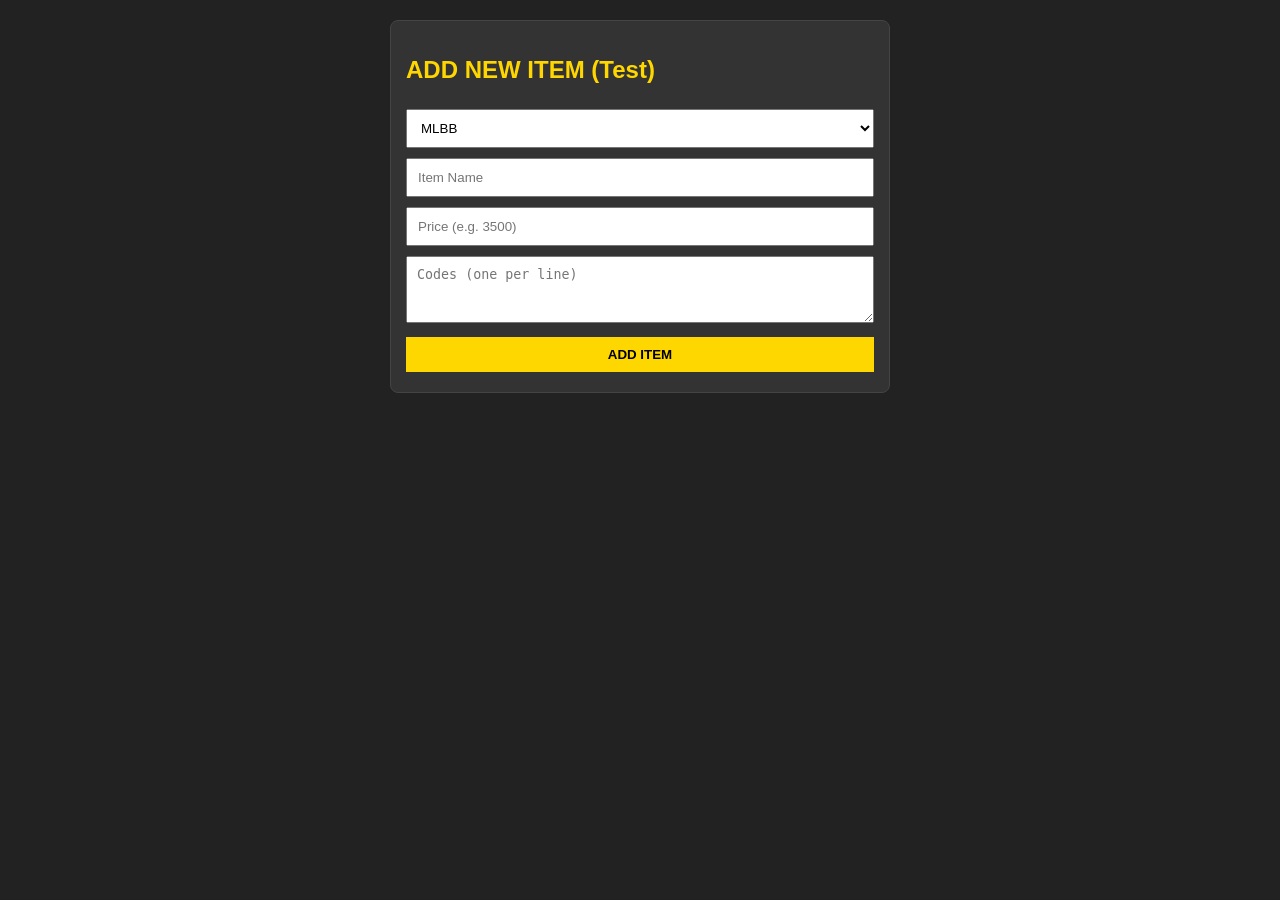
<file: static/admin-minimal.html>
<!DOCTYPE html>
<html lang="en">
<head>
    <meta charset="UTF-8">
    <meta name="viewport" content="width=device-width, initial-scale=1.0">
    <title>Minimal Admin</title>
    <style>
        body { background: #222; color: white; font-family: sans-serif; padding: 20px; max-width: 500px; margin: auto; }
        input, select, button, textarea { width: 100%; padding: 10px; margin: 5px 0; box-sizing: border-box; }
        button { background: #ffd700; border: none; font-weight: bold; cursor: pointer; }
        .box { background: #333; padding: 15px; border-radius: 8px; border: 1px solid #444; }
        h2 { color: #ffd700; }
    </style>
</head>
<body>
    <div class="box">
        <h2>ADD NEW ITEM (Test)</h2>
        <form id="addForm">
            <select id="category">
                <option value="ml">MLBB</option>
            </select>
            <input type="text" id="name" placeholder="Item Name" required>
            <input type="text" id="price" placeholder="Price (e.g. 3500)" required>
            <textarea id="stock" rows="3" placeholder="Codes (one per line)" required></textarea>
            <button type="submit" id="addItemBtn">ADD ITEM</button>
        </form>
    </div>

    <script>
        document.getElementById('addForm').addEventListener('submit', async function(e) {
            e.preventDefault(); 
            try {
                const data = {
                    category: document.getElementById('category').value,
                    name: document.getElementById('name').value,
                    price: document.getElementById('price').value,
                    stock: document.getElementById('stock').value.split('\n').filter(s => s.trim() !== "")
                };
                
                const response = await fetch('/api/add-item', { 
                    method: 'POST', 
                    headers: {'Content-Type': 'application/json'},
                    body: JSON.stringify(data) 
                });

                if (response.ok) {
                    alert("SUCCESS! Item Added. Status: " + response.status);
                } else {
                    const errorText = await response.text();
                    alert(`SERVER ERROR! Status: ${response.status}. Msg: ${errorText}`);
                }
            } catch (fatalError) {
                alert("CRITICAL NETWORK CRASH. Error: " + fatalError.message);
                return;
            }
            
            this.reset(); // Clear form fields
        });
    </script>
</body>
</html>
</file>
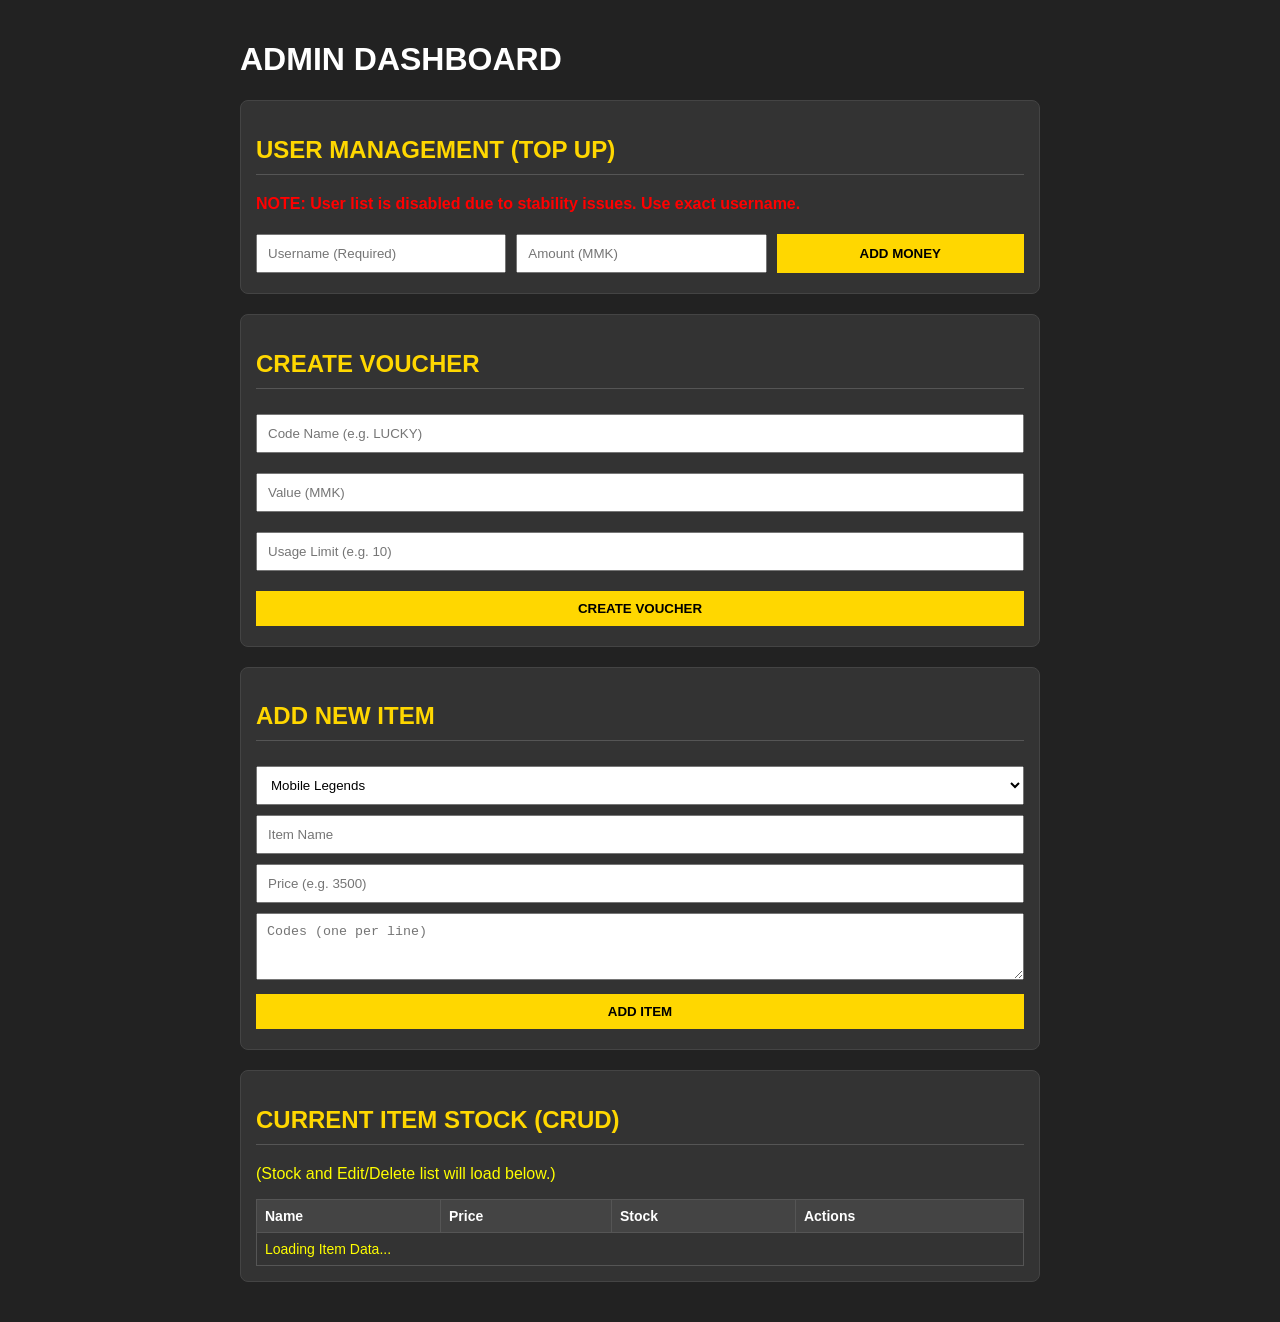
<file: static/admin.html>
<!DOCTYPE html>
<html lang="en">
<head>
    <meta charset="UTF-8">
    <meta name="viewport" content="width=device-width, initial-scale=1.0">
    <title>Shop Admin</title>
    <style>
        body { background: #222; color: white; font-family: sans-serif; padding: 20px; max-width: 800px; margin: auto; }
        input, select, button, textarea { width: 100%; padding: 10px; margin: 5px 0; box-sizing: border-box; }
        button { background: #ffd700; border: none; font-weight: bold; cursor: pointer; }
        .box { background: #333; padding: 15px; margin-bottom: 20px; border-radius: 8px; border: 1px solid #444; }
        h2 { color: #ffd700; border-bottom: 1px solid #555; padding-bottom: 10px; }
        table { width: 100%; border-collapse: collapse; margin-top: 10px; font-size: 14px; }
        th, td { border: 1px solid #555; padding: 8px; text-align: left; vertical-align: top; }
        th { background: #444; }
        .action-btns button { width: auto; padding: 5px 10px; font-size: 12px; margin-right: 5px; }
        .delete-btn { background: #d32f2f; color: white; }
        .edit-btn { background: #2196F3; color: white; }
        .full-stock { font-size: 12px; white-space: pre-wrap; background: #222; padding: 5px; border-radius: 3px; }
        
        /* Modal for Editing (UNCHANGED) */
        .modal { display: none; position: fixed; top: 0; left: 0; width: 100%; height: 100%; background: rgba(0,0,0,0.9); z-index: 999; align-items: center; justify-content: center; }
        .modal-content { background: #333; padding: 20px; width: 90%; max-width: 400px; border-radius: 10px; max-height: 90vh; overflow-y: auto; }
    </style>
</head>
<body>
    <h1>ADMIN DASHBOARD</h1>

    <div id="editModal" class="modal">
        <div class="modal-content">
            <h2>EDIT ITEM: <span id="editItemName"></span></h2>
            <form id="editForm">
                <input type="hidden" id="editItemId">
                <input type="text" id="editItemPrice" placeholder="Price (e.g. 3500)" required>
                <textarea id="editItemStock" rows="8" placeholder="Codes (one per line)"></textarea>
                <button type="submit" style="background: #4CAF50;">SAVE CHANGES</button>
                <button type="button" onclick="closeEditModal()" class="delete-btn">CANCEL</button>
            </form>
        </div>
    </div>


    <div class="box">
        <h2>USER MANAGEMENT (TOP UP)</h2>
        <p style="color:red; font-weight:bold;">NOTE: User list is disabled due to stability issues. Use exact username.</p>
        <div style="display: flex; gap: 10px;">
            <input type="text" id="topupUser" placeholder="Username (Required)">
            <input type="number" id="topupAmount" placeholder="Amount (MMK)">
            <button onclick="topup()">ADD MONEY</button>
        </div>
    </div>

    <div class="box">
        <h2>CREATE VOUCHER</h2>
        <div style="display: flex; gap: 10px; flex-wrap: wrap;">
            <input type="text" id="vCode" placeholder="Code Name (e.g. LUCKY)">
            <input type="number" id="vAmount" placeholder="Value (MMK)">
            <input type="number" id="vLimit" placeholder="Usage Limit (e.g. 10)">
            <button onclick="createVoucher()">CREATE VOUCHER</button>
        </div>
    </div>

    <div class="box">
        <h2>ADD NEW ITEM</h2>
        <form id="addForm">
            <select id="category">
                <option value="ml">Mobile Legends</option>
                <option value="pubg">PUBG</option>
                <option value="netflix">Netflix</option>
            </select>
            <input type="text" id="name" placeholder="Item Name" required>
            <input type="text" id="price" placeholder="Price (e.g. 3500)" required>
            <textarea id="stock" rows="3" placeholder="Codes (one per line)"></textarea>
            <button type="submit" id="addItemBtn">ADD ITEM</button>
        </form>
    </div>

    <div class="box">
        <h2>CURRENT ITEM STOCK (CRUD)</h2>
        <p style="color:yellow;">(Stock and Edit/Delete list will load below.)</p>
        <table id="itemTable">
            <thead>
                <tr><th>Name</th><th>Price</th><th>Stock</th><th>Actions</th></tr>
            </thead>
            <tbody>
                 <tr><td colspan="4" style="color:yellow;">Loading Item Data...</td></tr>
            </tbody>
        </table>
    </div>

    <script>
        let allAdminItems = [];

        function openEditModal(itemId, itemName, itemPrice, itemStock) { /* ... */ }
        function closeEditModal() { /* ... */ }

        // --- LOAD USER DATA (DISABLED FOR STABILITY) ---
        // We no longer try to load the full user list to prevent the page from crashing.
        function loadUsers() {
             // This is now empty to prevent the hang
        }

        // --- CORE DATA LOADER (Still relies on fetch, but simplified) ---
        async function loadAdminData() {
            try {
                const itemTableBody = document.querySelector('#itemTable tbody');
                itemTableBody.innerHTML = '<tr><td colspan="4">Fetching items...</td></tr>';

                const itemRes = await fetch('/api/items');
                
                if (!itemRes.ok) {
                     itemTableBody.innerHTML = `<tr><td colspan="4" style="color:red;">API FAIL! Status: ${itemRes.status}. Cannot load items.</td></tr>`;
                     return;
                }
                
                allAdminItems = await itemRes.json(); 
            
                itemTableBody.innerHTML = '';
                
                allAdminItems.forEach(item => {
                    const itemId = item.name.replace(/\s+/g, '_').toLowerCase();
                    
                    itemTableBody.innerHTML += `
                        <tr>
                            <td>${item.name} (${item.category.toUpperCase()})</td>
                            <td>${item.price}</td>
                            <td style="color:${item.stock.length > 0 ? '#0F0' : 'red'};">${item.stock.length}</td>
                            <td class="action-btns">
                                <button class="edit-btn" onclick="openEditModal('${itemId}', '${item.name}', '${item.price}', [${item.stock.map(s => \`\\"${s}\\"`).join(',')}] )">Edit</button>
                                <button class="delete-btn" onclick="deleteItem('${itemId}')">Delete</button>
                            </td>
                        </tr>
                    `;
                });
                
            } catch (e) {
                document.querySelector('#itemTable tbody').innerHTML = `<tr><td colspan="4" style="color:red;">CLIENT CRASH: ${e.message}</td></tr>`;
            }
        }

        // --- HANDLER FUNCTIONS ---

        document.getElementById('addForm').addEventListener('submit', async function(e) {
            e.preventDefault(); 
            try {
                const data = {
                    category: document.getElementById('category').value,
                    name: document.getElementById('name').value,
                    price: document.getElementById('price').value + " MMK",
                    stock: document.getElementById('stock').value.split('\n').filter(s => s.trim() !== "")
                };
                
                if (data.name.length < 1) {
                    alert("ERROR: Item Name is missing.");
                    return;
                }

                const response = await fetch('/api/add-item', { 
                    method: 'POST', 
                    headers: {'Content-Type': 'application/json'},
                    body: JSON.stringify(data) 
                });

                if (response.ok) {
                    alert("Item Added Successfully!");
                } else {
                    const errorText = await response.text();
                    alert(`SERVER ERROR! Status: ${response.status}. Msg: ${errorText}`);
                }
            } catch (fatalError) {
                alert("CRITICAL CLIENT-SIDE CRASH. Error: " + fatalError.message);
                return;
            }
            
            this.reset(); 
            loadAdminData(); // Refresh list
        });

        // --- Other CRUD / TOPUP Functions (UNCHANGED) ---
        // ... (Remaining functions below: deleteItem, editForm.onsubmit, topup, createVoucher, etc.) ...
        
        loadAdminData(); // Initial data load
    </script>
</body>
</html>
</file>
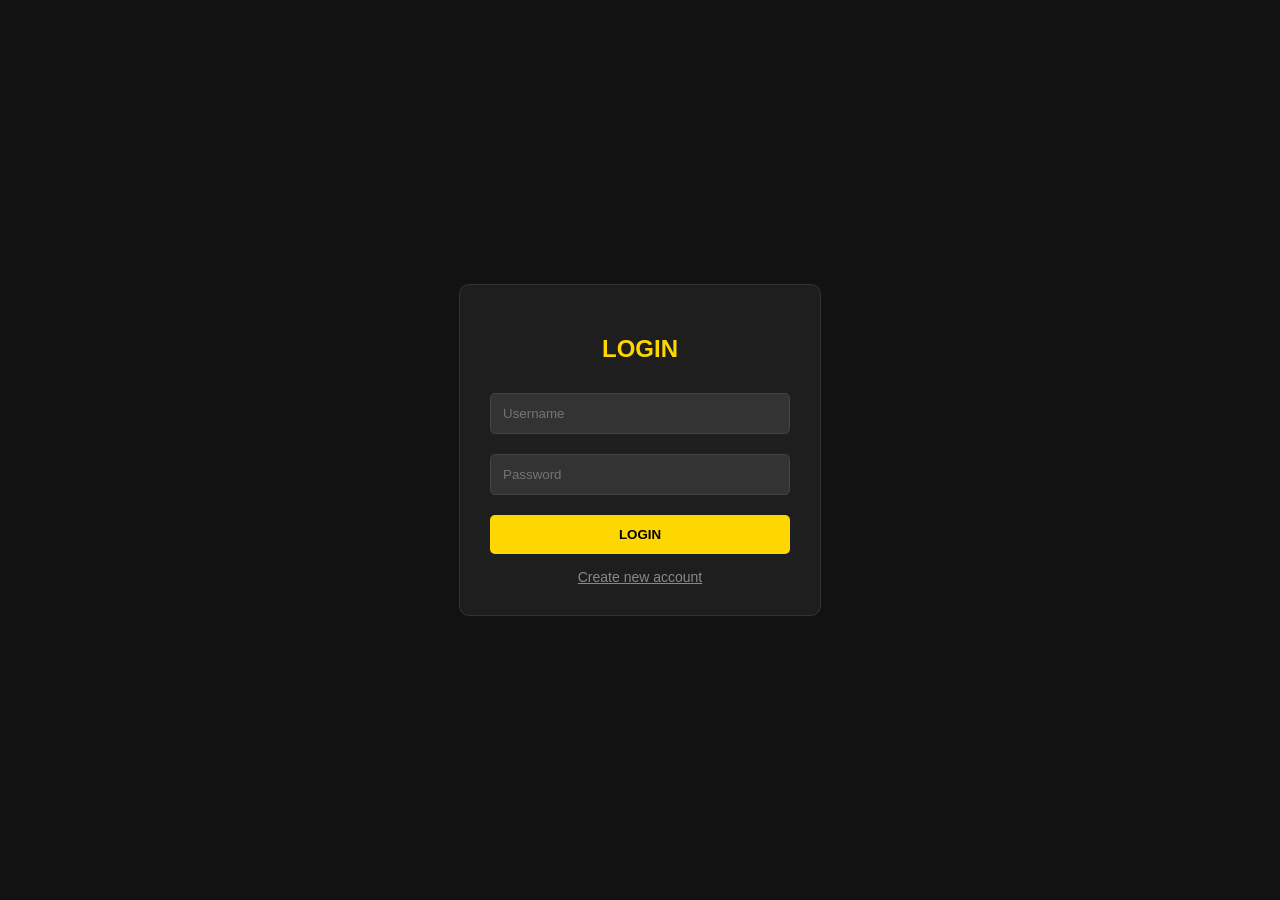
<file: static/login.html>
<!DOCTYPE html>
<html lang="en">
<head>
    <meta charset="UTF-8">
    <meta name="viewport" content="width=device-width, initial-scale=1.0">
    <title>Login - Pro Shop</title>
    <style>
        body { background: #121212; color: white; font-family: sans-serif; display: flex; justify-content: center; align-items: center; height: 100vh; margin: 0; }
        .box { background: #1e1e1e; padding: 30px; border-radius: 10px; width: 300px; border: 1px solid #333; text-align: center; }
        h2 { color: #ffd700; }
        input { width: 100%; padding: 12px; margin: 10px 0; background: #333; border: 1px solid #444; color: white; border-radius: 5px; box-sizing: border-box; }
        button { width: 100%; padding: 12px; background: #ffd700; border: none; font-weight: bold; cursor: pointer; border-radius: 5px; margin-top: 10px; }
        .link { margin-top: 15px; font-size: 14px; color: #888; cursor: pointer; text-decoration: underline; }
    </style>
</head>
<body>
    <div class="box" id="loginBox">
        <h2>LOGIN</h2>
        <input type="text" id="l_user" placeholder="Username">
        <input type="password" id="l_pass" placeholder="Password">
        <button onclick="login()">LOGIN</button>
        <div class="link" onclick="toggle()">Create new account</div>
    </div>

    <div class="box" id="regBox" style="display: none;">
        <h2>REGISTER</h2>
        <input type="text" id="r_user" placeholder="Username">
        <input type="password" id="r_pass" placeholder="Password">
        <button onclick="register()">REGISTER</button>
        <div class="link" onclick="toggle()">Back to Login</div>
    </div>

    <script>
        function toggle() {
            const l = document.getElementById('loginBox');
            const r = document.getElementById('regBox');
            if(l.style.display === 'none') { l.style.display = 'block'; r.style.display = 'none'; }
            else { l.style.display = 'none'; r.style.display = 'block'; }
        }

        async function register() {
            const u = document.getElementById('r_user').value;
            const p = document.getElementById('r_pass').value;
            if(!u || !p) return alert("Enter all fields");

            const res = await fetch('/api/auth/register', {
                method: 'POST',
                body: JSON.stringify({ username: u, password: p })
            });
            if(res.ok) { alert("Success! Please Login."); toggle(); }
            else alert("Username already exists.");
        }

        async function login() {
            const u = document.getElementById('l_user').value;
            const p = document.getElementById('l_pass').value;
            
            const res = await fetch('/api/auth/login', {
                method: 'POST',
                body: JSON.stringify({ username: u, password: p })
            });

            if(res.ok) {
                location.href = '/'; // Go to Shop
            } else {
                alert("Wrong username or password");
            }
        }
    </script>
</body>
</html>
</file>
